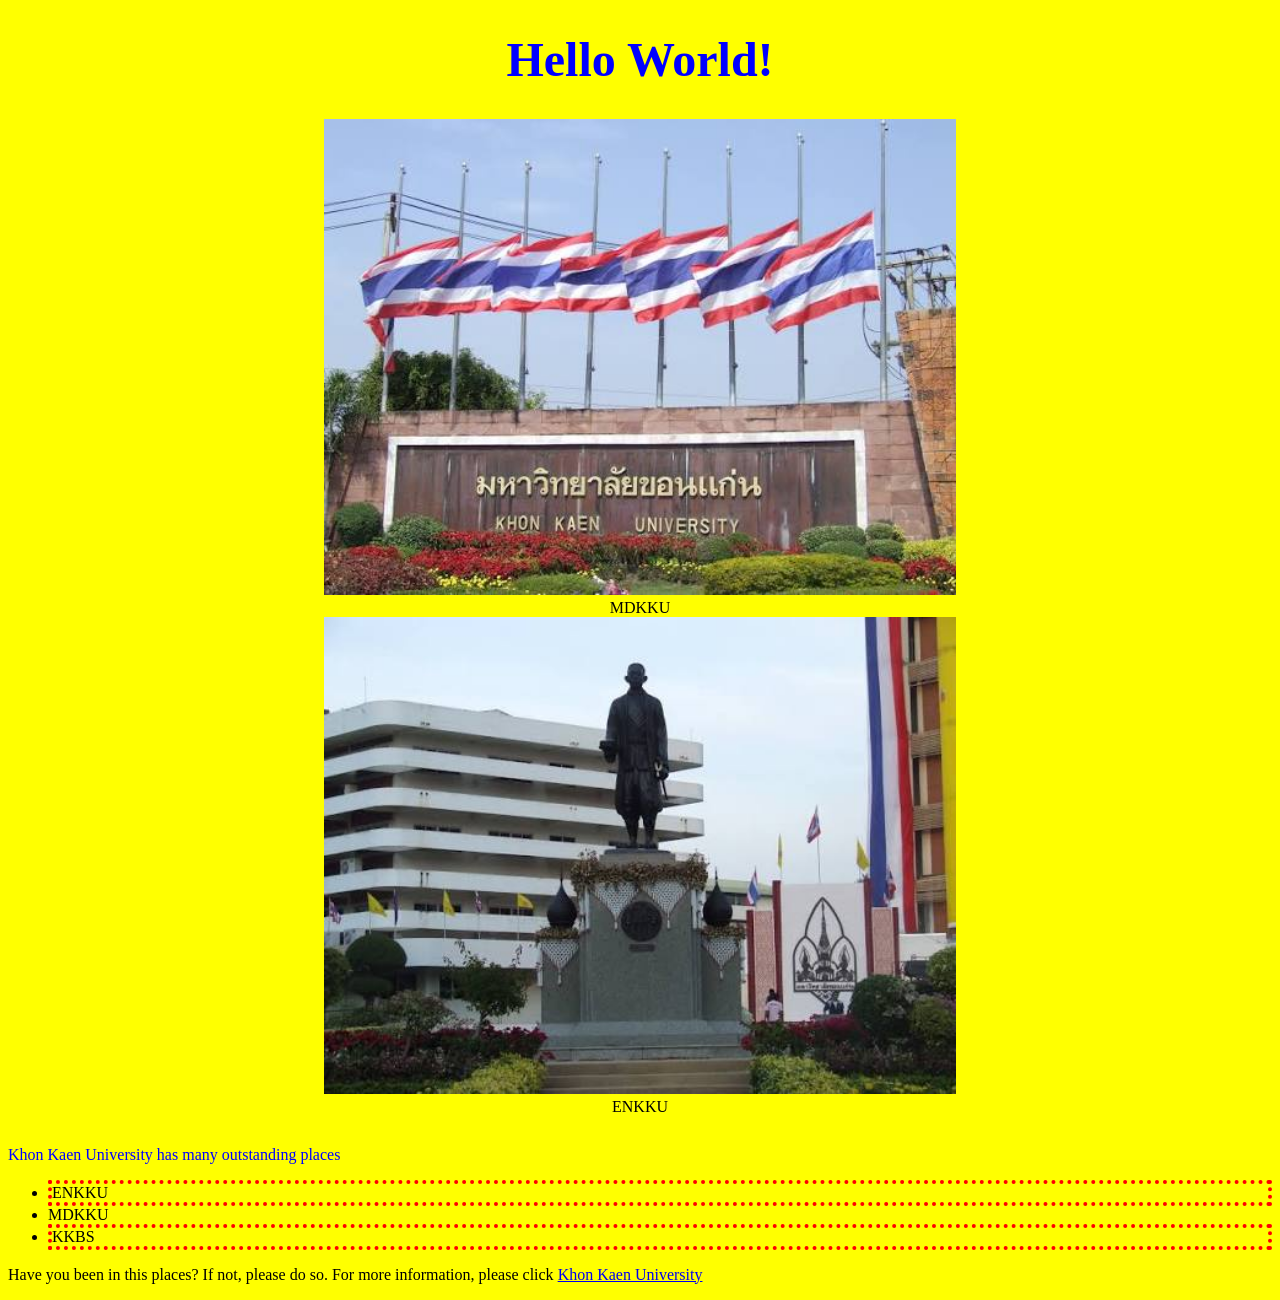
<file: index.html>
<!DOCTYPE html>
<html>
<head>
    <title>tsukishimayuji</title>
<style>
#heading {
    color: blue;
}

.popular {
    border: 4px dotted red;
}
</style>
</head>
<body style="background-color: yellow;">
    <h1 style="color:blue; text-align: center; font-size: 300%;"><b>Hello World!</b></h1>
    <figure style="text-align: center; margin: 30px 0;">
        <img src="images/kkuone.jpeg" width="50%" alt="mdkku image">
        <figcaption>MDKKU</figcaption>
        <img src="images/kkutwo.jpeg" width="50%" alt="enkku image">
        <figcaption>ENKKU</figcaption>
    </figure>
    <p id="heading">Khon Kaen University has many outstanding places</p>
    <ul>
        <li class="popular">ENKKU</li>
        <li>MDKKU</li>
        <li class="popular">KKBS</li>
    </ul>
    <p>Have you been in this places? If not, please do so. For more information, please click <a href="https://www.kku.ac.th/en/">Khon Kaen University</a></p>
</body>
</html>
</file>
